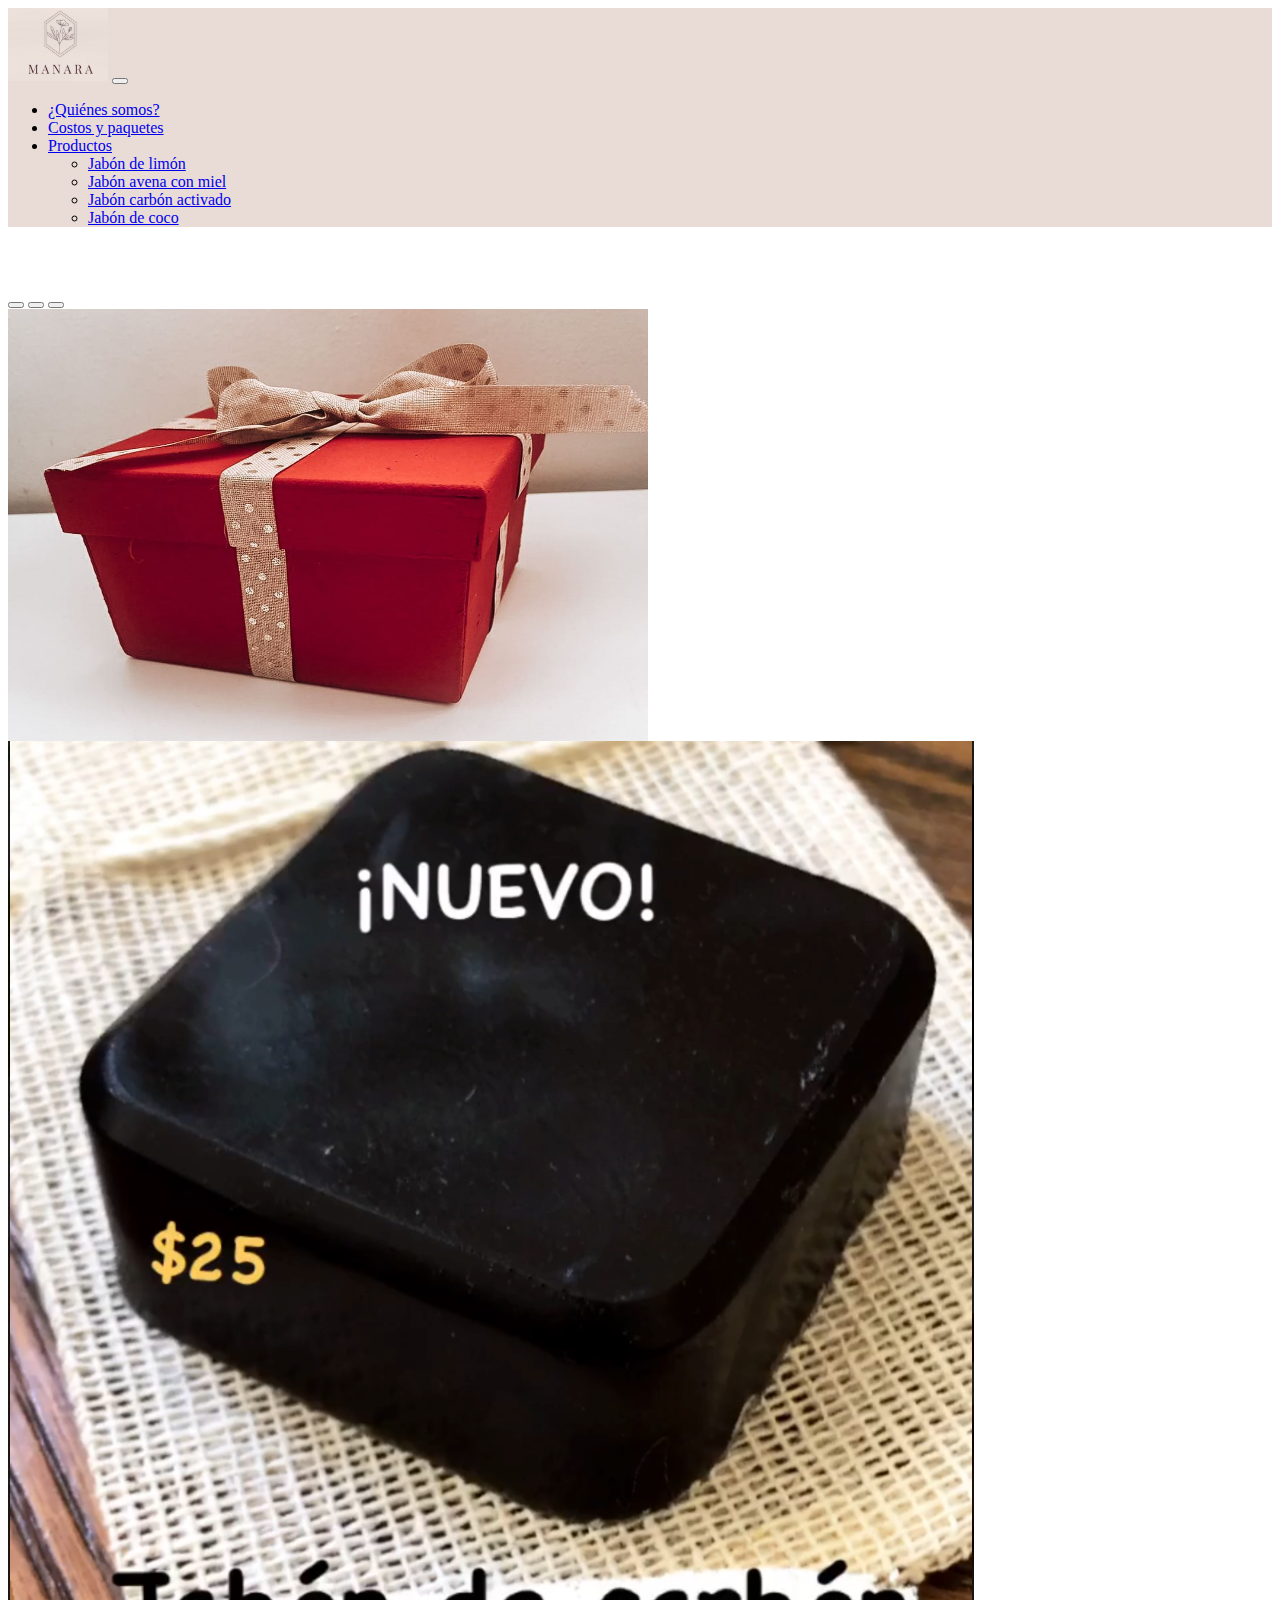
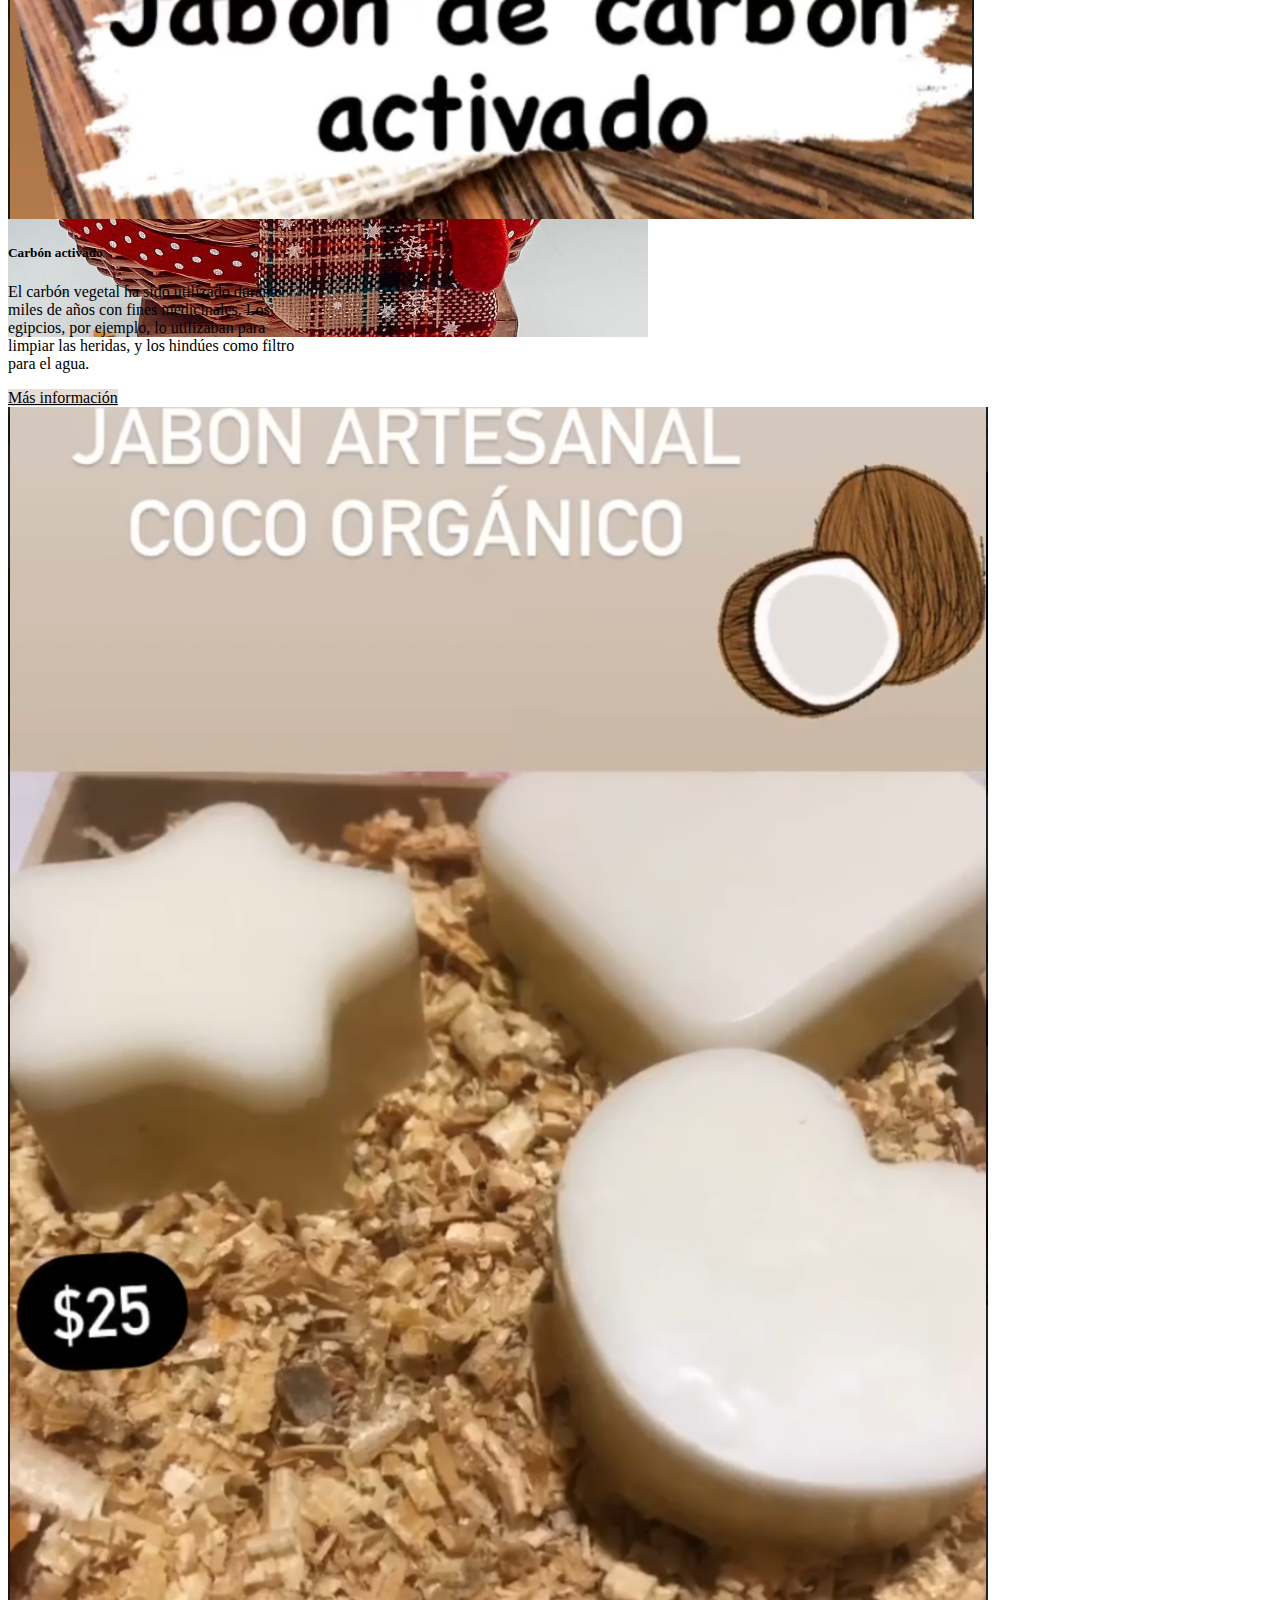
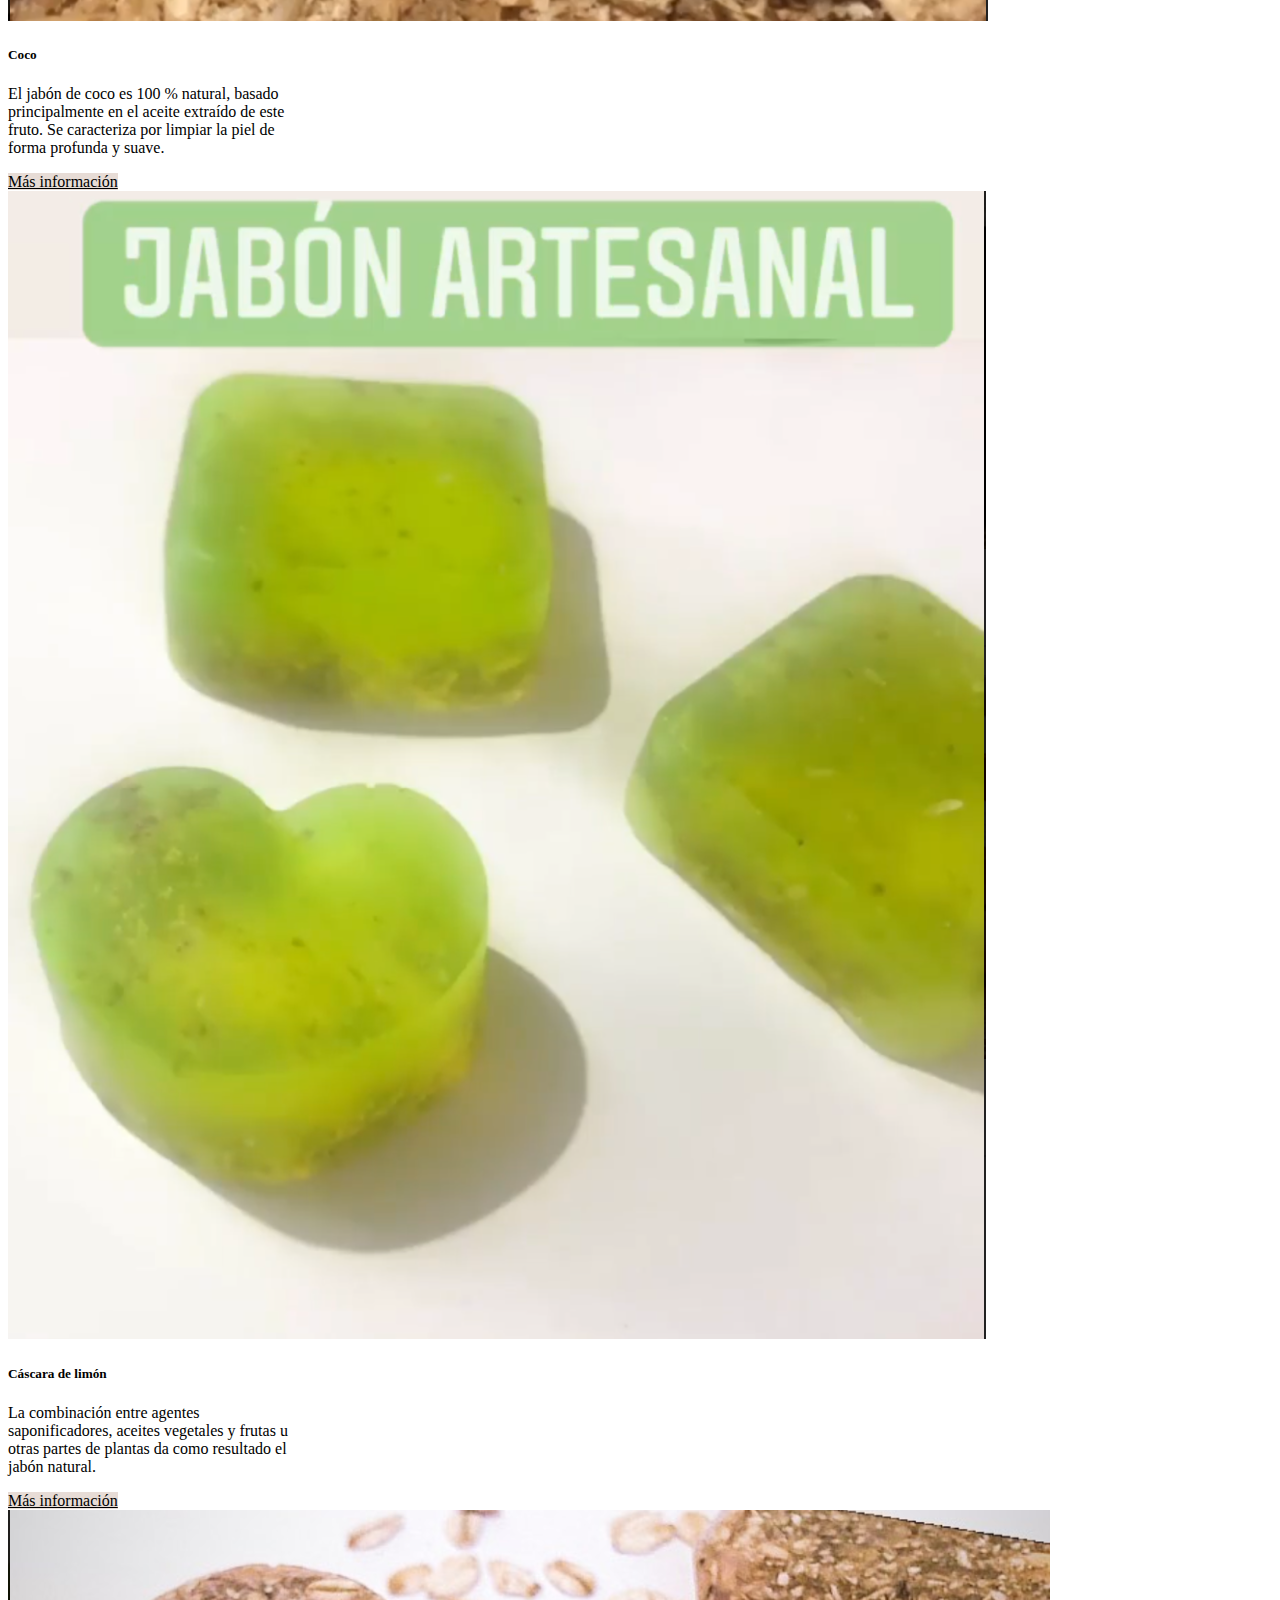
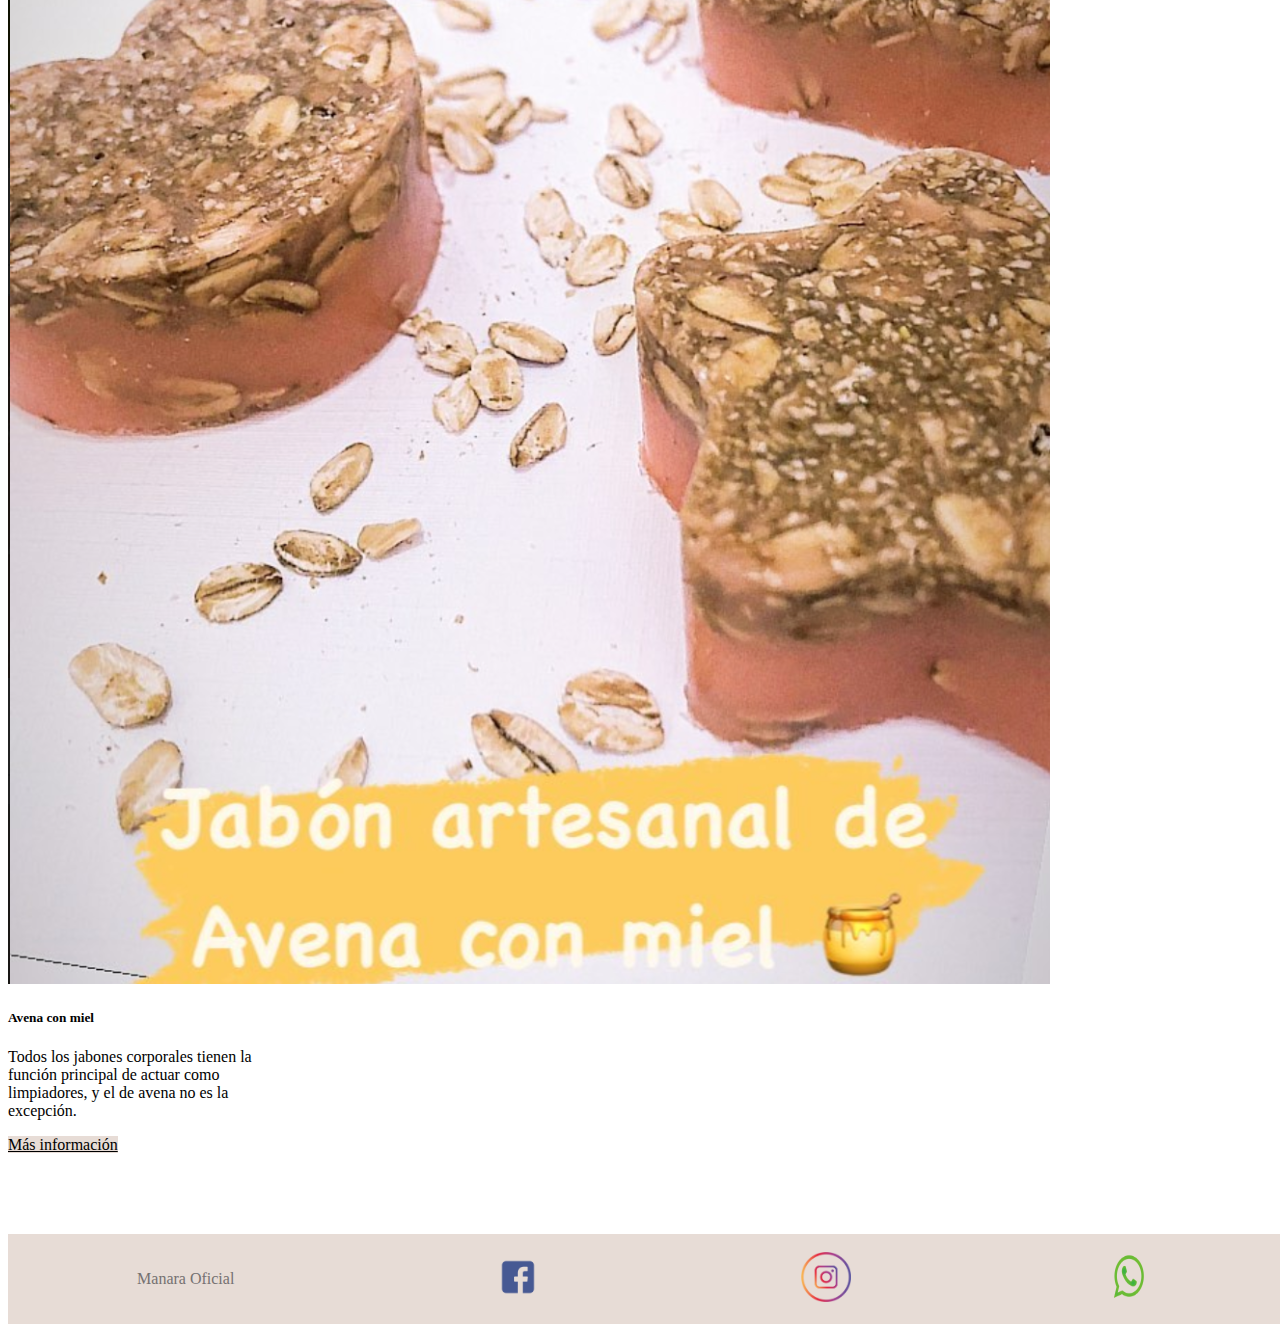
<file: index.html>
<!doctype html>
<html lang="en">
  <head>
    <meta charset="utf-8">
    <meta name="viewport" content="width=device-width, initial-scale=1">
    <meta http-equiv="Content-Type" content="text/html;charset=UTF-8">
    <link href="https://cdn.jsdelivr.net/npm/bootstrap@5.0.1/dist/css/bootstrap.min.css" rel="stylesheet" integrity="sha384-+0n0xVW2eSR5OomGNYDnhzAbDsOXxcvSN1TPprVMTNDbiYZCxYbOOl7+AMvyTG2x" crossorigin="anonymous">
    <link rel="stylesheet" href="./style.css">

    <title>Manara Oficial</title>
  </head>
  <body>
 
    <nav class="navbar navbar-expand-lg navbar-light bg-light my-nav">
        <div class="container-fluid">
          <a class="navbar-brand" href="./index.html"><img class="logo" src="./img/logo.png" alt=""></a>
          <button class="navbar-toggler" type="button" data-bs-toggle="collapse" data-bs-target="#navbarNavDropdown" aria-controls="navbarNavDropdown" aria-expanded="false" aria-label="Toggle navigation">
            <span class="navbar-toggler-icon"></span>
          </button>
          <div class="collapse navbar-collapse" id="navbarNavDropdown">
            <ul class="navbar-nav">
              <li class="nav-item">
                <a class="nav-link active" aria-current="page" href="./page/somos.html">¿Quiénes somos?</a>
              </li>
              <li class="nav-item">
                <a class="nav-link" href="./page/precios.html">Costos y paquetes</a>
              </li>
              <li class="nav-item dropdown">
                <a class="nav-link dropdown-toggle" href="#" id="navbarDropdownMenuLink" role="button" data-bs-toggle="dropdown" aria-expanded="false">
                  Productos
                </a>
                <ul class="dropdown-menu" aria-labelledby="navbarDropdownMenuLink">
                  <li><a class="dropdown-item" href="#limon">Jabón de limón</a></li>
                  <li><a class="dropdown-item" href="#miel">Jabón avena con miel</a></li>
                  <li><a class="dropdown-item" href="#carbon">Jabón carbón activado</a></li>
                  <li><a class="dropdown-item" href="#coco">Jabón de coco</a></li>
                </ul>
              </li>
            </ul>
          </div>
        </div>
      </nav>


      <main>
         
          <div class="container cards-jabones">
            <div class="row d-none d-lg-flex justify-content-center">
                <div id="carouselExampleCaptions" class="carousel slide my-carrusel-main" data-bs-ride="carousel">
                    <div class="carousel-indicators">
                      <button type="button" data-bs-target="#carouselExampleCaptions" data-bs-slide-to="0" class="active" aria-current="true" aria-label="Slide 1"></button>
                      <button type="button" data-bs-target="#carouselExampleCaptions" data-bs-slide-to="1" aria-label="Slide 2"></button>
                      <button type="button" data-bs-target="#carouselExampleCaptions" data-bs-slide-to="2" aria-label="Slide 3"></button>
                    </div>
                    <div class="carousel-inner">
                      <div class="carousel-item active">
                        <img src="./img/11.png" class="d-block w-100 img-fluid" alt="...">
                      </div>
                      <div class="carousel-item">
                        <img src="./img/12.png" class="d-block w-100" alt="...">
                      </div>
                      <div class="carousel-item">
                        <img src="./img/13.png" class="d-block w-100" alt="...">
                      </div>
                    </div>
                    <button class="carousel-control-prev" type="button" data-bs-target="#carouselExampleCaptions" data-bs-slide="prev">
                      <span class="carousel-control-prev-icon" aria-hidden="true"></span>
                      <span class="visually-hidden">Previous</span>
                    </button>
                    <button class="carousel-control-next" type="button" data-bs-target="#carouselExampleCaptions" data-bs-slide="next">
                      <span class="carousel-control-next-icon" aria-hidden="true"></span>
                      <span class="visually-hidden">Next</span>
                    </button>
                  </div>
            </div>
            <div id="carbon" class="row d-flex align-items-center justify-content-around mt-4">
              <div class="card col-lg-3 col-md-4 col-12" style="width: 18rem;">
                <img src="./img/carbon.png" class="card-img-top" alt="...">
                <div class="card-body">
                  <h5 class="card-title">Carbón activado</h5>
                  <p class="card-text">El carbón vegetal ha sido utilizado durante miles de años con fines medicinales. Los egipcios, por ejemplo, lo utilizaban para limpiar las heridas, y los hindúes como filtro para el agua.</p>
                  <a href="./page/carbon.html" class="btn my-btn btn-dark">Más información</a>
                </div>
              </div>
              <div id="coco" class="card col-12 col-lg-3 col-md-4" style="width: 18rem;">
                <img src="./img/coco.png" class="card-img-top" alt="...">
                <div class="card-body">
                  <h5 class="card-title">Coco</h5>
                  <p class="card-text">El jabón de coco es 100 % natural, basado principalmente en el aceite extraído de este fruto. Se caracteriza por limpiar la piel de forma profunda y suave.</p>
                  <a href="./page/coco.html" class="btn my-btn btn-dark">Más información</a>
                </div>
              </div>
              <div id="limon" class="card col-12 col-lg-3 col-md-4" style="width: 18rem;">
                <img src="./img/limon.png" class="card-img-top" alt="...">
                <div class="card-body">
                  <h5 class="card-title">Cáscara de limón</h5>
                  <p class="card-text">La combinación entre agentes saponificadores, aceites vegetales y frutas u otras partes de plantas da como resultado el jabón natural.</p>
                  <a href="./page/limon.html" class="btn my-btn btn-dark">Más información</a>
                </div>
              </div>
              <div id="miel" class="card col-12 col-lg-3 col-md-4 mb-4" style="width: 18rem;">
                <img src="./img/miel.png" class="card-img-top" alt="...">
                <div class="card-body">
                  <h5 class="card-title">Avena con miel</h5>
                  <p class="card-text">Todos los jabones corporales tienen la función principal de actuar como limpiadores, y el de avena no es la excepción.</p>
                  <a href="./page/miel.html" class="btn my-btn btn-dark">Más información</a>
                </div>
              </div>
            </div>
          </div>
      </main>


      <footer>
        <p>Manara Oficial</p> 
        <a href="https://www.facebook.com/Manara_Oficial-105259331778178/"><img src="./img/fb.png" alt=""></a>
        <a href="https://www.instagram.com/invites/contact/?i=mvskejoypxhf&utm_content=kiysebr"><img src="./img/ig.png" alt=""></a>
        <img src="./img/whatsapp.png" alt="">
    </footer>



    <script src="https://cdn.jsdelivr.net/npm/bootstrap@5.0.1/dist/js/bootstrap.bundle.min.js" integrity="sha384-gtEjrD/SeCtmISkJkNUaaKMoLD0//ElJ19smozuHV6z3Iehds+3Ulb9Bn9Plx0x4" crossorigin="anonymous"></script>
  </body>
</html>
</file>
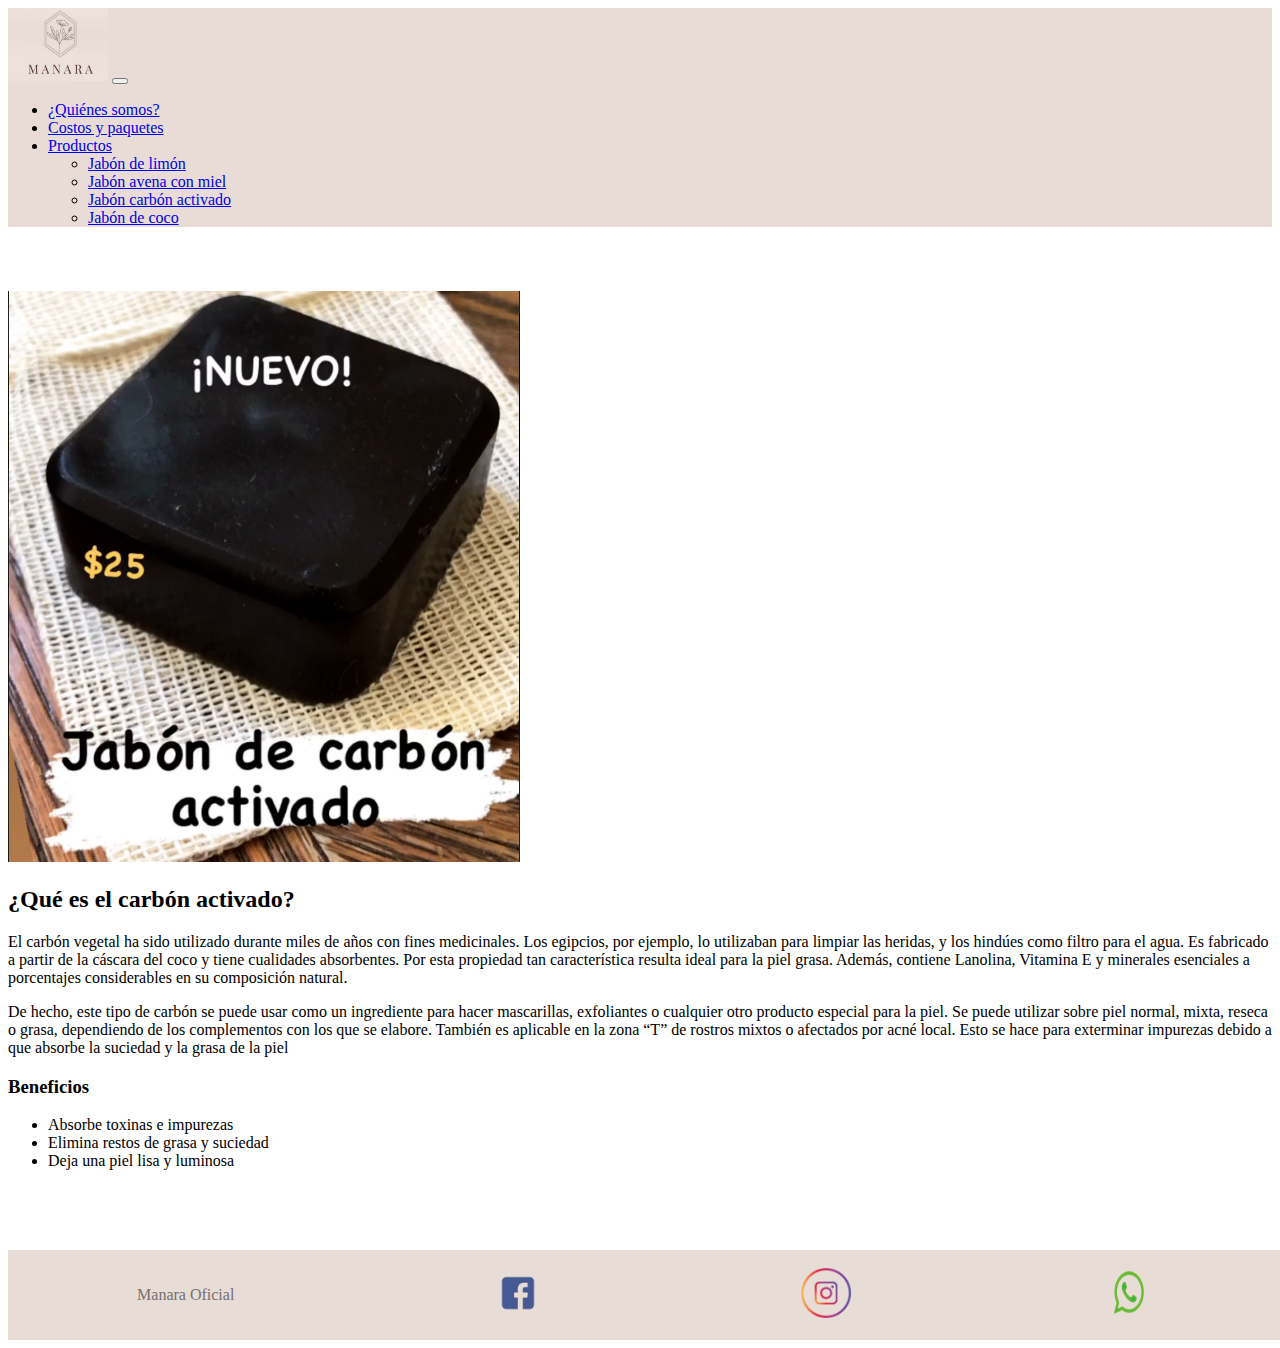
<file: page/carbon.html>
<!doctype html>
<html lang="en">
  <head>
    <meta charset="utf-8">
    <meta name="viewport" content="width=device-width, initial-scale=1">
    <meta http-equiv="Content-Type" content="text/html;charset=UTF-8">
    <link href="https://cdn.jsdelivr.net/npm/bootstrap@5.0.1/dist/css/bootstrap.min.css" rel="stylesheet" integrity="sha384-+0n0xVW2eSR5OomGNYDnhzAbDsOXxcvSN1TPprVMTNDbiYZCxYbOOl7+AMvyTG2x" crossorigin="anonymous">
    <link rel="stylesheet" href="../style.css">

    <title>Madara Oficial</title>
  </head>
  <body>
 
    <nav class="navbar navbar-expand-lg navbar-light bg-light my-nav">
        <div class="container-fluid">
          <a class="navbar-brand" href="../index.html"><img class="logo" src="../img/logo.png" alt=""></a>
          <button class="navbar-toggler" type="button" data-bs-toggle="collapse" data-bs-target="#navbarNavDropdown" aria-controls="navbarNavDropdown" aria-expanded="false" aria-label="Toggle navigation">
            <span class="navbar-toggler-icon"></span>
          </button>
          <div class="collapse navbar-collapse" id="navbarNavDropdown">
            <ul class="navbar-nav">
              <li class="nav-item">
                <a class="nav-link active" aria-current="page" href="./somos.html">¿Quiénes somos?</a>
              </li>
              <li class="nav-item">
                <a class="nav-link" href="./precios.html">Costos y paquetes</a>
              </li>
              <li class="nav-item dropdown">
                <a class="nav-link dropdown-toggle" href="#" id="navbarDropdownMenuLink" role="button" data-bs-toggle="dropdown" aria-expanded="false">
                  Productos
                </a>
                <ul class="dropdown-menu" aria-labelledby="navbarDropdownMenuLink">
                  <li><a class="dropdown-item" href="../index.html#limon">Jabón de limón</a></li>
                  <li><a class="dropdown-item" href="../index.html#miel">Jabón avena con miel</a></li>
                  <li><a class="dropdown-item" href="../index.html#carbon">Jabón carbón activado</a></li>
                  <li><a class="dropdown-item" href="../index.html#coco">Jabón de coco</a></li>
                </ul>
              </li>
            </ul>
          </div>
        </div>
      </nav>


      <main>
          <div class="container cards-jabones">
            <div class="row d-flex justify-content-center jabones">
              <div class="col-12 col-m-6 col-lg-6">
                  <img src="../img/carbon.png" alt="" class="product">
              </div>
            <div class="data col-12 col-m-6 col-lg-6">
              <h2>¿Qué es el carbón activado?</h2>
              <p>El carbón vegetal ha sido utilizado durante miles de años con fines medicinales. Los egipcios, por ejemplo, lo utilizaban para limpiar las heridas, y los hindúes como filtro para el agua. Es fabricado a partir de la cáscara del coco y tiene cualidades absorbentes. Por esta propiedad tan característica resulta ideal para la piel grasa. Además, contiene Lanolina, Vitamina E y minerales esenciales a porcentajes considerables en su composición natural.</p>
              <p>De hecho, este tipo de carbón se puede usar como un ingrediente para hacer mascarillas, exfoliantes o cualquier otro producto especial para la piel. Se puede utilizar sobre piel normal, mixta, reseca o grasa, dependiendo de los complementos con los que se elabore. También es aplicable en la zona “T” de rostros mixtos o afectados por acné local. Esto se hace para exterminar impurezas debido a que absorbe la suciedad y la grasa de la piel
              </p>
              <h3>Beneficios</h3>
              <ul>
                <li>Absorbe toxinas e impurezas</li>
                <li>Elimina restos de grasa y suciedad</li>
                <li>Deja una piel lisa y luminosa</li>
              </ul>
            </div>
            </div>
          </div>
      </main>


     

      <footer>
        <p>Manara Oficial</p> 
        <a href="https://www.facebook.com/Manara_Oficial-105259331778178/"><img src="../img/fb.png" alt=""></a>
        <a href="https://www.instagram.com/invites/contact/?i=mvskejoypxhf&utm_content=kiysebr"><img src="../img/ig.png" alt=""></a>
        <img src="../img/whatsapp.png" alt="">
    </footer>




    <script src="https://cdn.jsdelivr.net/npm/bootstrap@5.0.1/dist/js/bootstrap.bundle.min.js" integrity="sha384-gtEjrD/SeCtmISkJkNUaaKMoLD0//ElJ19smozuHV6z3Iehds+3Ulb9Bn9Plx0x4" crossorigin="anonymous"></script>
  </body>
</html>
</file>
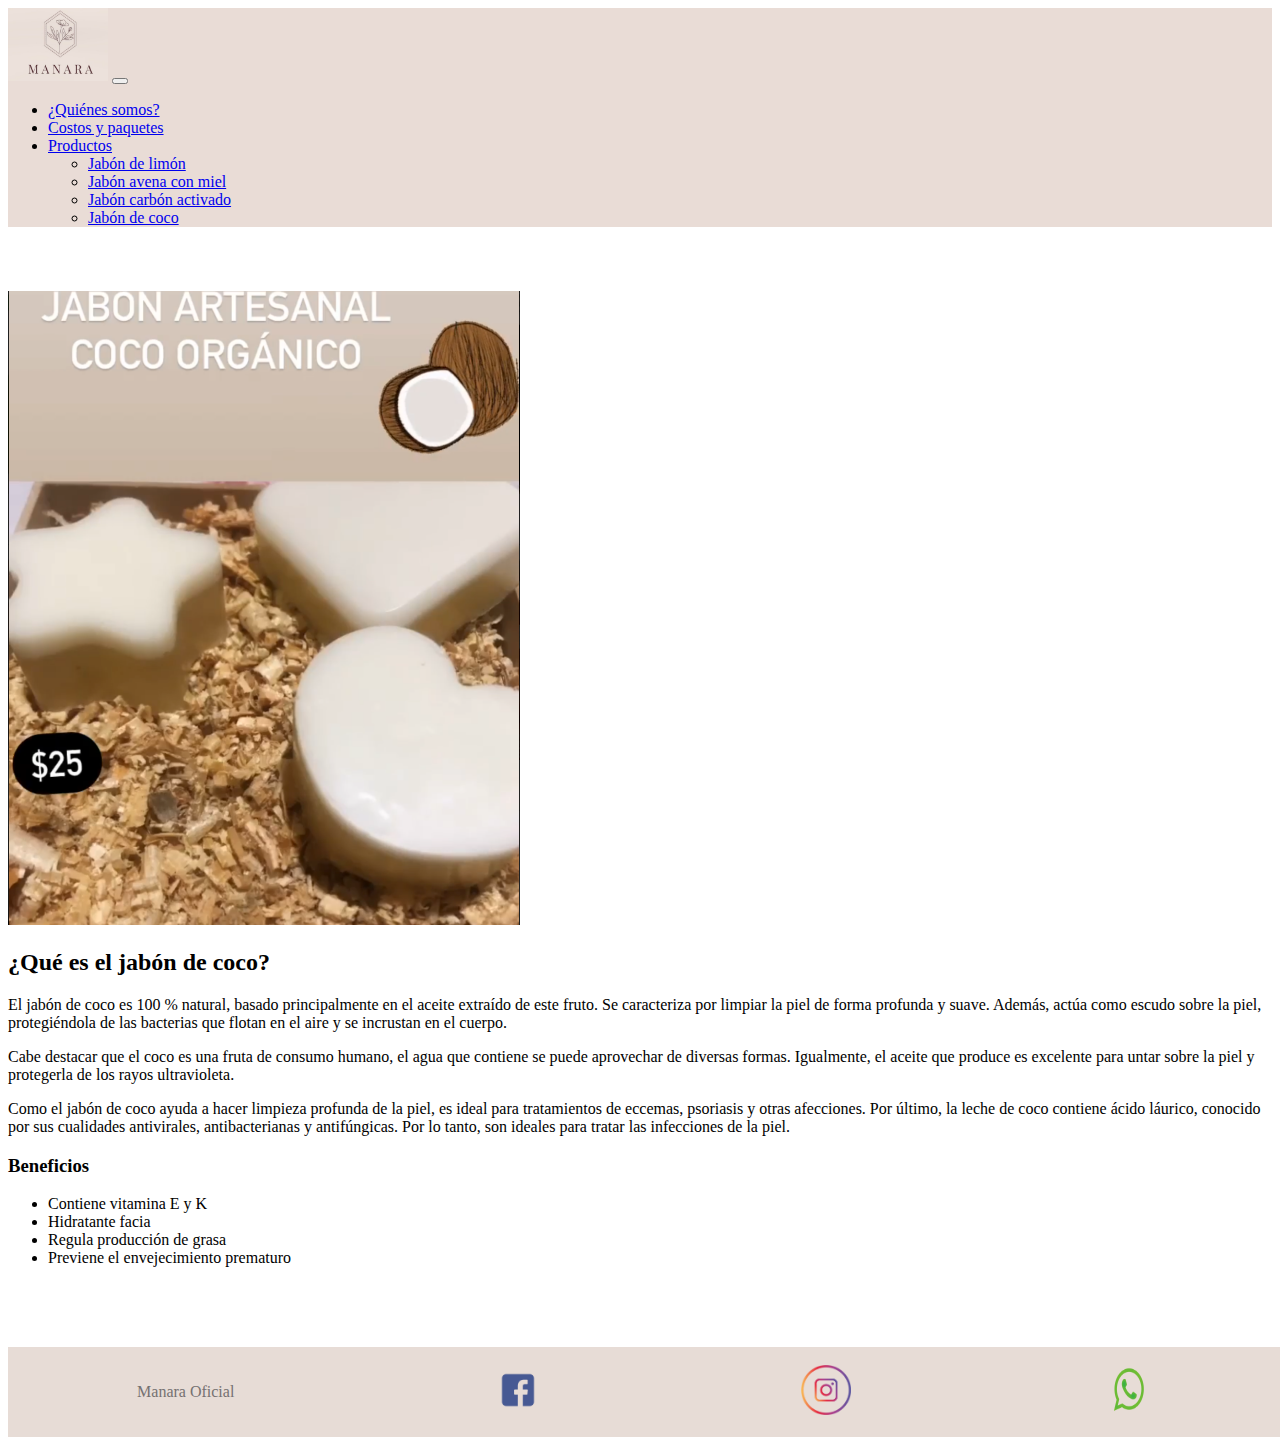
<file: page/coco.html>
<!doctype html>
<html lang="en">
  <head>
    <meta charset="utf-8">
    <meta name="viewport" content="width=device-width, initial-scale=1">
    <meta http-equiv="Content-Type" content="text/html;charset=UTF-8">
    <link href="https://cdn.jsdelivr.net/npm/bootstrap@5.0.1/dist/css/bootstrap.min.css" rel="stylesheet" integrity="sha384-+0n0xVW2eSR5OomGNYDnhzAbDsOXxcvSN1TPprVMTNDbiYZCxYbOOl7+AMvyTG2x" crossorigin="anonymous">
    <link rel="stylesheet" href="../style.css">

    <title>Madara Oficial</title>
  </head>
  <body>
 
    <nav class="navbar navbar-expand-lg navbar-light bg-light my-nav">
        <div class="container-fluid">
          <a class="navbar-brand" href="../index.html"><img class="logo" src="../img/logo.png" alt=""></a>
          <button class="navbar-toggler" type="button" data-bs-toggle="collapse" data-bs-target="#navbarNavDropdown" aria-controls="navbarNavDropdown" aria-expanded="false" aria-label="Toggle navigation">
            <span class="navbar-toggler-icon"></span>
          </button>
          <div class="collapse navbar-collapse" id="navbarNavDropdown">
            <ul class="navbar-nav">
              <li class="nav-item">
                <a class="nav-link active" aria-current="page" href="./somos.html">¿Quiénes somos?</a>
              </li>
              <li class="nav-item">
                <a class="nav-link" href="./precios.html">Costos y paquetes</a>
              </li>
              <li class="nav-item dropdown">
                <a class="nav-link dropdown-toggle" href="#" id="navbarDropdownMenuLink" role="button" data-bs-toggle="dropdown" aria-expanded="false">
                  Productos
                </a>
                <ul class="dropdown-menu" aria-labelledby="navbarDropdownMenuLink">
                  <li><a class="dropdown-item" href="../index.html#limon">Jabón de limón</a></li>
                  <li><a class="dropdown-item" href="../index.html#miel">Jabón avena con miel</a></li>
                  <li><a class="dropdown-item" href="../index.html#carbon">Jabón carbón activado</a></li>
                  <li><a class="dropdown-item" href="../index.html#coco">Jabón de coco</a></li>
                </ul>
              </li>
            </ul>
          </div>
        </div>
      </nav>


      <main>
          <div class="container cards-jabones">
            <div class="row d-flex justify-content-center jabones">
              <div class="col-12 col-m-6 col-lg-6">
                  <img src="../img/coco.png" alt="" class="product">
              </div>
            <div class="data col-12 col-m-6 col-lg-6">
              <h2>¿Qué es el jabón de coco?</h2>
              <p>El jabón de coco es 100 % natural, basado principalmente en el aceite extraído de este fruto. Se caracteriza por limpiar la piel de forma profunda y suave. Además, actúa como escudo sobre la piel, protegiéndola de las bacterias que flotan en el aire y se incrustan en el cuerpo.</p>
              <p>Cabe destacar que el coco es una fruta de consumo humano, el agua que contiene se puede aprovechar de diversas formas. Igualmente, el aceite que produce es excelente para untar sobre la piel y protegerla de los rayos ultravioleta.</p>
              <p>Como el jabón de coco ayuda a hacer limpieza profunda de la piel, es ideal para tratamientos de eccemas, psoriasis y otras afecciones. Por último, la leche de coco contiene ácido láurico, conocido por sus cualidades antivirales, antibacterianas y antifúngicas. Por lo tanto, son ideales para tratar las infecciones de la piel.</p>
              <h3>Beneficios</h3>
              <ul>
                <li>Contiene vitamina E y K</li>
                <li>Hidratante facia</li>
                <li>Regula producción de grasa</li>
                <li>Previene el envejecimiento prematuro</li>
              </ul>
            </div>
            </div>
          </div>
      </main>


     

      <footer>
        <p>Manara Oficial</p> 
        <a href="https://www.facebook.com/Manara_Oficial-105259331778178/"><img src="../img/fb.png" alt=""></a>
        <a href="https://www.instagram.com/invites/contact/?i=mvskejoypxhf&utm_content=kiysebr"><img src="../img/ig.png" alt=""></a>
        <img src="../img/whatsapp.png" alt="">
    </footer>




    <script src="https://cdn.jsdelivr.net/npm/bootstrap@5.0.1/dist/js/bootstrap.bundle.min.js" integrity="sha384-gtEjrD/SeCtmISkJkNUaaKMoLD0//ElJ19smozuHV6z3Iehds+3Ulb9Bn9Plx0x4" crossorigin="anonymous"></script>
  </body>
</html>
</file>
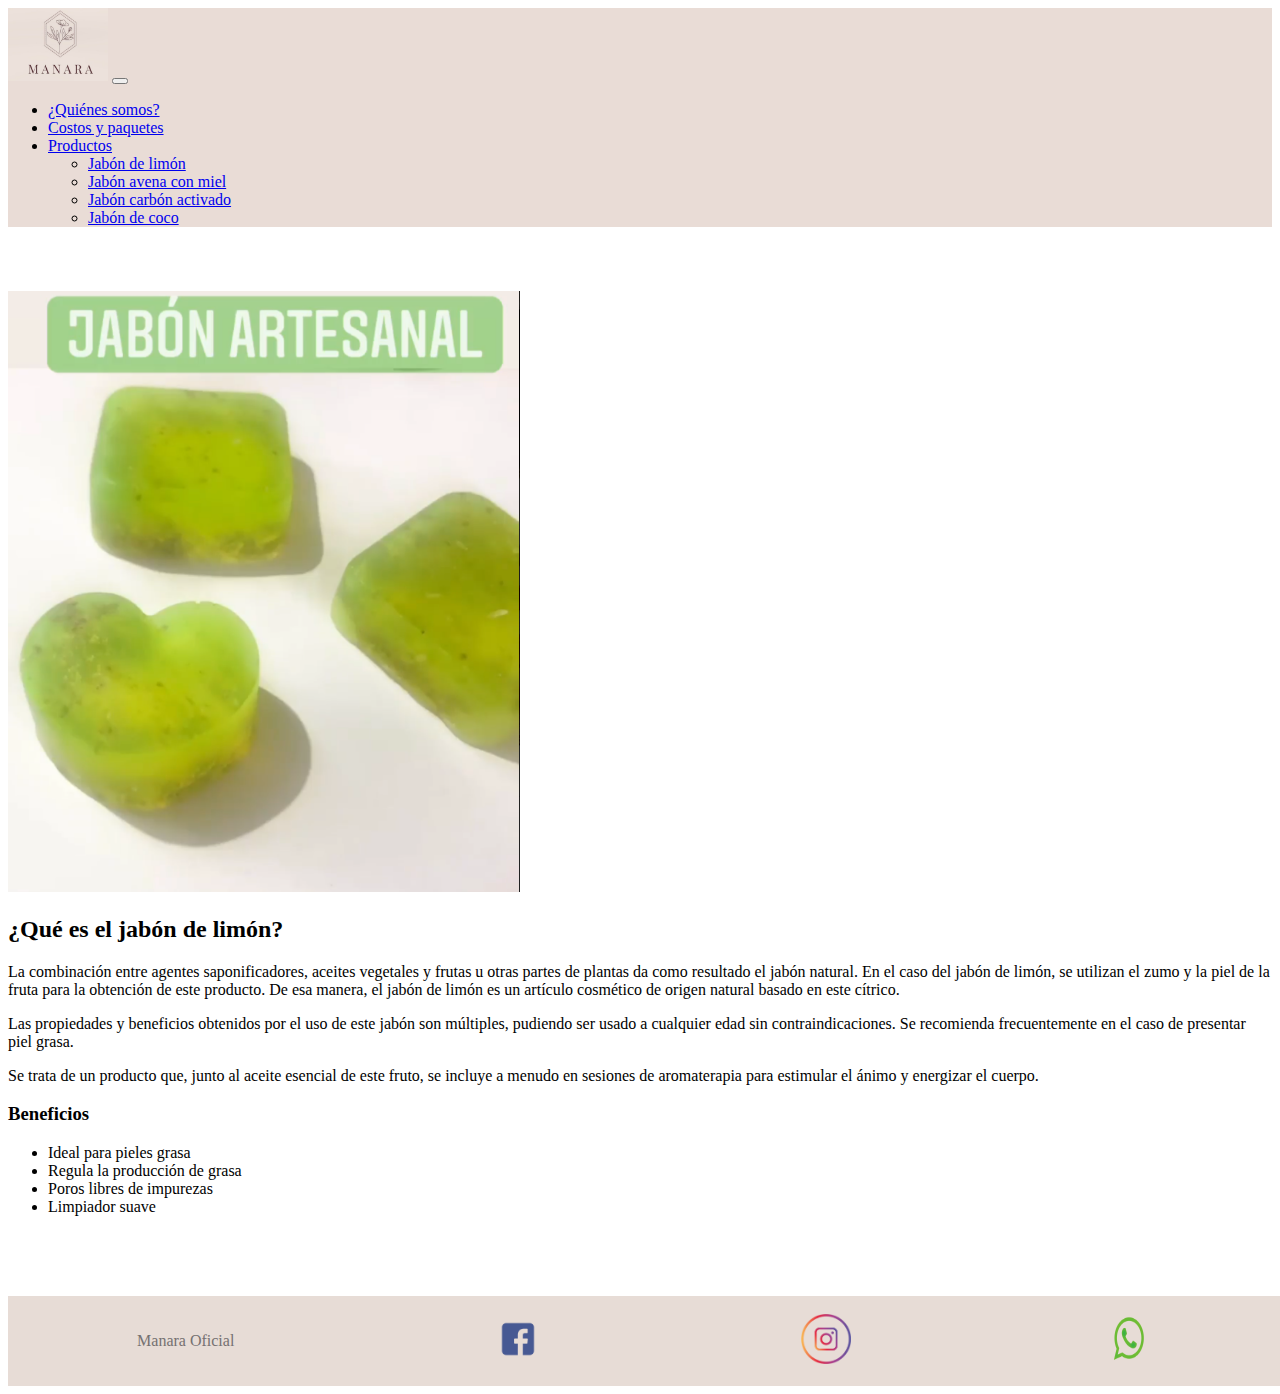
<file: page/limon.html>
<!doctype html>
<html lang="en">
  <head>
    <meta charset="utf-8">
    <meta name="viewport" content="width=device-width, initial-scale=1">
    <meta http-equiv="Content-Type" content="text/html;charset=UTF-8">
    <link href="https://cdn.jsdelivr.net/npm/bootstrap@5.0.1/dist/css/bootstrap.min.css" rel="stylesheet" integrity="sha384-+0n0xVW2eSR5OomGNYDnhzAbDsOXxcvSN1TPprVMTNDbiYZCxYbOOl7+AMvyTG2x" crossorigin="anonymous">
    <link rel="stylesheet" href="../style.css">

    <title>Madara Oficial</title>
  </head>
  <body>
 
    <nav class="navbar navbar-expand-lg navbar-light bg-light my-nav">
        <div class="container-fluid">
          <a class="navbar-brand" href="../index.html"><img class="logo" src="../img/logo.png" alt=""></a>
          <button class="navbar-toggler" type="button" data-bs-toggle="collapse" data-bs-target="#navbarNavDropdown" aria-controls="navbarNavDropdown" aria-expanded="false" aria-label="Toggle navigation">
            <span class="navbar-toggler-icon"></span>
          </button>
          <div class="collapse navbar-collapse" id="navbarNavDropdown">
            <ul class="navbar-nav">
              <li class="nav-item">
                <a class="nav-link active" aria-current="page" href="./somos.html">¿Quiénes somos?</a>
              </li>
              <li class="nav-item">
                <a class="nav-link" href="./precios.html">Costos y paquetes</a>
              </li>
              <li class="nav-item dropdown">
                <a class="nav-link dropdown-toggle" href="#" id="navbarDropdownMenuLink" role="button" data-bs-toggle="dropdown" aria-expanded="false">
                  Productos
                </a>
                <ul class="dropdown-menu" aria-labelledby="navbarDropdownMenuLink">
                  <li><a class="dropdown-item" href="../index.html#limon">Jabón de limón</a></li>
                  <li><a class="dropdown-item" href="../index.html#miel">Jabón avena con miel</a></li>
                  <li><a class="dropdown-item" href="../index.html#carbon">Jabón carbón activado</a></li>
                  <li><a class="dropdown-item" href="../index.html#coco">Jabón de coco</a></li>
                </ul>
              </li>
            </ul>
          </div>
        </div>
      </nav>


      <main>
          <div class="container cards-jabones">
            <div class="row d-flex justify-content-center jabones">
              <div class="col-12 col-m-6 col-lg-6">
                  <img src="../img/limon.png" alt="" class="product">
              </div>
            <div class="data col-12 col-m-6 col-lg-6">
              <h2>¿Qué es el jabón de limón?</h2>
              <p>La combinación entre agentes saponificadores, aceites vegetales y frutas u otras partes de plantas da como resultado el jabón natural. En el caso del jabón de limón, se utilizan el zumo y la piel de la fruta para la obtención de este producto. De esa manera, el jabón de limón es un artículo cosmético de origen natural basado en este cítrico.</p>
              <p>Las propiedades y beneficios obtenidos por el uso de este jabón son múltiples, pudiendo ser usado a cualquier edad sin contraindicaciones. Se recomienda frecuentemente en el caso de presentar piel grasa.</p>
              <p>Se trata de un producto que, junto al aceite esencial de este fruto, se incluye a menudo en sesiones de aromaterapia para estimular el ánimo y energizar el cuerpo.</p>
              <h3>Beneficios</h3>
              <ul>
                <li>Ideal para pieles grasa</li>
                <li>Regula la producción de grasa</li>
                <li>Poros libres de impurezas</li>
                <li>Limpiador suave</li>
              </ul>
            </div>
            </div>
          </div>
      </main>


     

      <footer>
        <p>Manara Oficial</p> 
        <a href="https://www.facebook.com/Manara_Oficial-105259331778178/"><img src="../img/fb.png" alt=""></a>
        <a href="https://www.instagram.com/invites/contact/?i=mvskejoypxhf&utm_content=kiysebr"><img src="../img/ig.png" alt=""></a>
        <img src="../img/whatsapp.png" alt="">
    </footer>




    <script src="https://cdn.jsdelivr.net/npm/bootstrap@5.0.1/dist/js/bootstrap.bundle.min.js" integrity="sha384-gtEjrD/SeCtmISkJkNUaaKMoLD0//ElJ19smozuHV6z3Iehds+3Ulb9Bn9Plx0x4" crossorigin="anonymous"></script>
  </body>
</html>
</file>
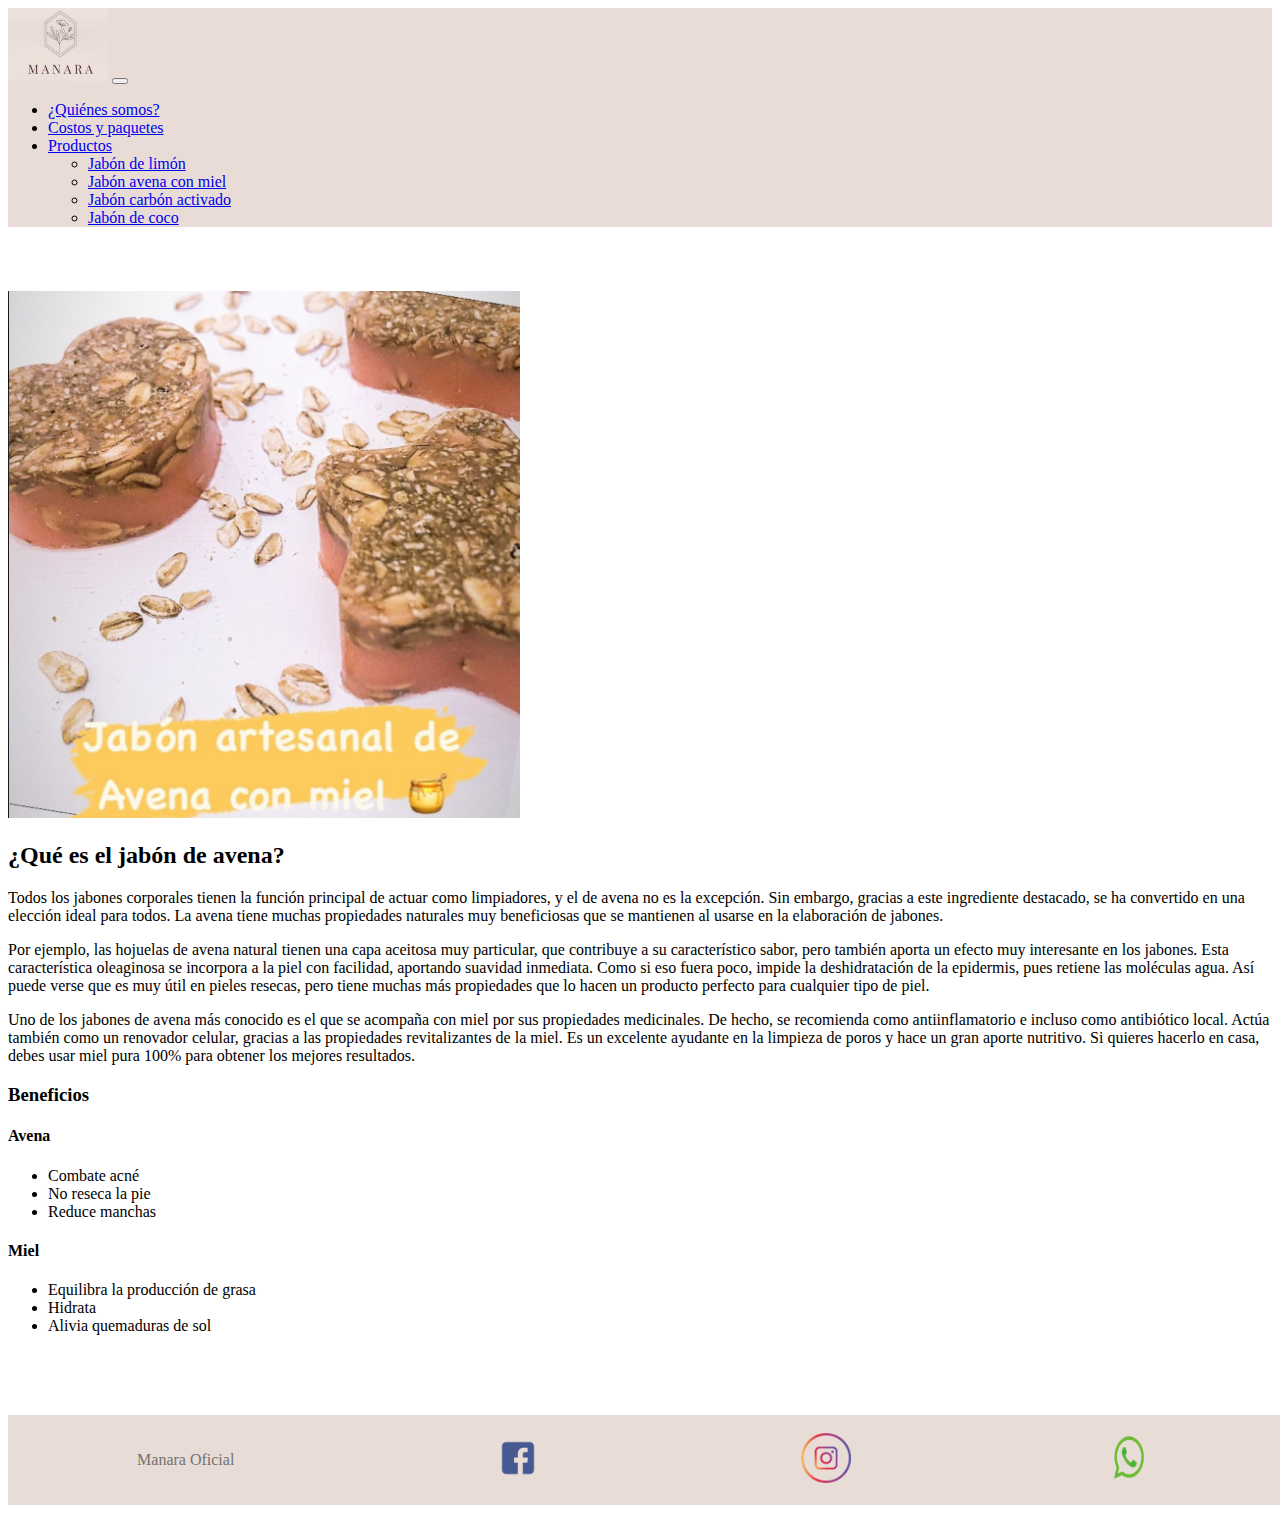
<file: page/miel.html>
<!doctype html>
<html lang="en">
  <head>
    <meta charset="utf-8">
    <meta name="viewport" content="width=device-width, initial-scale=1">
    <meta http-equiv="Content-Type" content="text/html;charset=UTF-8">
    <link href="https://cdn.jsdelivr.net/npm/bootstrap@5.0.1/dist/css/bootstrap.min.css" rel="stylesheet" integrity="sha384-+0n0xVW2eSR5OomGNYDnhzAbDsOXxcvSN1TPprVMTNDbiYZCxYbOOl7+AMvyTG2x" crossorigin="anonymous">
    <link rel="stylesheet" href="../style.css">

    <title>Madara Oficial</title>
  </head>
  <body>
 
    <nav class="navbar navbar-expand-lg navbar-light bg-light my-nav">
        <div class="container-fluid">
          <a class="navbar-brand" href="../index.html"><img class="logo" src="../img/logo.png" alt=""></a>
          <button class="navbar-toggler" type="button" data-bs-toggle="collapse" data-bs-target="#navbarNavDropdown" aria-controls="navbarNavDropdown" aria-expanded="false" aria-label="Toggle navigation">
            <span class="navbar-toggler-icon"></span>
          </button>
          <div class="collapse navbar-collapse" id="navbarNavDropdown">
            <ul class="navbar-nav">
              <li class="nav-item">
                <a class="nav-link active" aria-current="page" href="./somos.html">¿Quiénes somos?</a>
              </li>
              <li class="nav-item">
                <a class="nav-link" href="./precios.html">Costos y paquetes</a>
              </li>
              <li class="nav-item dropdown">
                <a class="nav-link dropdown-toggle" href="#" id="navbarDropdownMenuLink" role="button" data-bs-toggle="dropdown" aria-expanded="false">
                  Productos
                </a>
                <ul class="dropdown-menu" aria-labelledby="navbarDropdownMenuLink">
                  <li><a class="dropdown-item" href="../index.html#limon">Jabón de limón</a></li>
                  <li><a class="dropdown-item" href="../index.html#miel">Jabón avena con miel</a></li>
                  <li><a class="dropdown-item" href="../index.html#carbon">Jabón carbón activado</a></li>
                  <li><a class="dropdown-item" href="../index.html#coco">Jabón de coco</a></li>
                </ul>
              </li>
            </ul>
          </div>
        </div>
      </nav>


      <main>
          <div class="container cards-jabones">
            <div class="row d-flex justify-content-center jabones">
              <div class="col-12 col-m-6 col-lg-6">
                  <img src="../img/miel.png" alt="" class="product">
              </div>
            <div class="data col-12 col-m-6 col-lg-6">
              <h2>¿Qué es el jabón de avena?</h2>
              <p>Todos los jabones corporales tienen la función principal de actuar como limpiadores, y el de avena no es la excepción. Sin embargo, gracias a este ingrediente destacado, se ha convertido en una elección ideal para todos. La avena tiene muchas propiedades naturales muy beneficiosas que se mantienen al usarse en la elaboración de jabones.</p>
              <p>Por ejemplo, las hojuelas de avena natural tienen una capa aceitosa muy particular, que contribuye a su característico sabor, pero también aporta un efecto muy interesante en los jabones. Esta característica oleaginosa se incorpora a la piel con facilidad, aportando suavidad inmediata. Como si eso fuera poco, impide la deshidratación de la epidermis, pues retiene las moléculas agua. Así puede verse que es muy útil en pieles resecas, pero tiene muchas más propiedades que lo hacen un producto perfecto para cualquier tipo de piel.</p>
              <p>Uno de los jabones de avena más conocido es el que se acompaña con miel por sus propiedades medicinales. De hecho, se recomienda como antiinflamatorio e incluso como antibiótico local. Actúa también como un renovador celular, gracias a las propiedades revitalizantes de la miel. Es un excelente ayudante en la limpieza de poros y hace un gran aporte nutritivo. Si quieres hacerlo en casa, debes usar miel pura 100% para obtener los mejores resultados.</p>
              <h3>Beneficios</h3>
              <h4>Avena</h4>
              <ul>
                <li>Combate acné</li>
                <li>No reseca la pie</li>
                <li>Reduce manchas</li>
              </ul>
              <h4>Miel</h4>
              <ul>
                <li>Equilibra la producción de grasa</li>
                <li>Hidrata</li>
                <li>Alivia quemaduras de sol</li>
              </ul>
            </div>
            </div>
          </div>
      </main>


     

      <footer>
        <p>Manara Oficial</p> 
        <a href="https://www.facebook.com/Manara_Oficial-105259331778178/"><img src="../img/fb.png" alt=""></a>
        <a href="https://www.instagram.com/invites/contact/?i=mvskejoypxhf&utm_content=kiysebr"><img src="../img/ig.png" alt=""></a>
        <img src="../img/whatsapp.png" alt="">
    </footer>




    <script src="https://cdn.jsdelivr.net/npm/bootstrap@5.0.1/dist/js/bootstrap.bundle.min.js" integrity="sha384-gtEjrD/SeCtmISkJkNUaaKMoLD0//ElJ19smozuHV6z3Iehds+3Ulb9Bn9Plx0x4" crossorigin="anonymous"></script>
  </body>
</html>
</file>
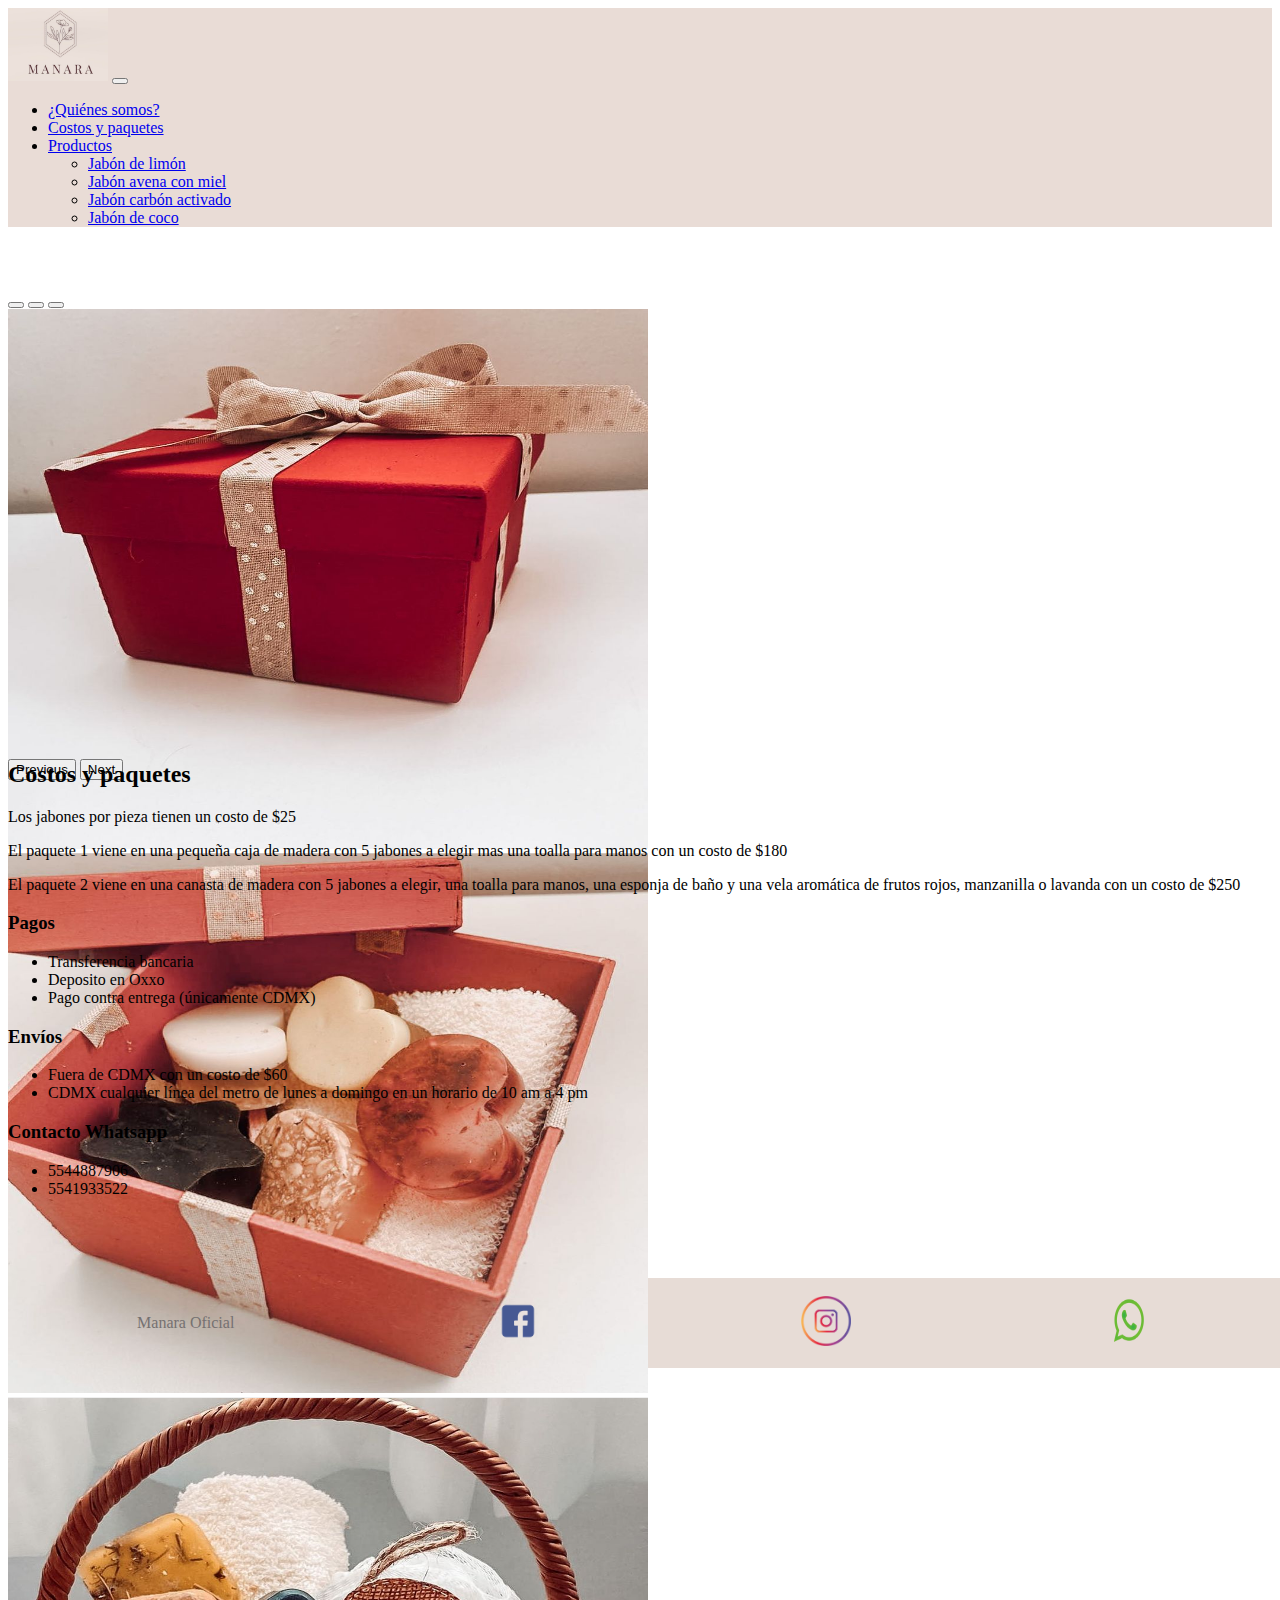
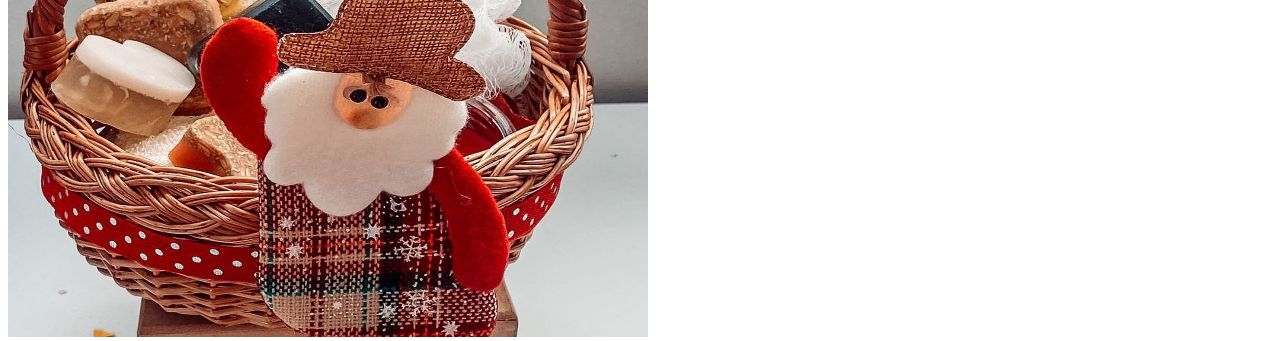
<file: page/precios.html>
<!doctype html>
<html lang="en">
  <head>
    <meta charset="utf-8">
    <meta name="viewport" content="width=device-width, initial-scale=1">
    <meta http-equiv="Content-Type" content="text/html;charset=UTF-8">
    <link href="https://cdn.jsdelivr.net/npm/bootstrap@5.0.1/dist/css/bootstrap.min.css" rel="stylesheet" integrity="sha384-+0n0xVW2eSR5OomGNYDnhzAbDsOXxcvSN1TPprVMTNDbiYZCxYbOOl7+AMvyTG2x" crossorigin="anonymous">
    <link rel="stylesheet" href="../style.css">

    <title>Madara Oficial</title>
  </head>
  <body>
 
    <nav class="navbar navbar-expand-lg navbar-light bg-light my-nav">
        <div class="container-fluid">
          <a class="navbar-brand" href="../index.html"><img class="logo" src="../img/logo.png" alt=""></a>
          <button class="navbar-toggler" type="button" data-bs-toggle="collapse" data-bs-target="#navbarNavDropdown" aria-controls="navbarNavDropdown" aria-expanded="false" aria-label="Toggle navigation">
            <span class="navbar-toggler-icon"></span>
          </button>
          <div class="collapse navbar-collapse" id="navbarNavDropdown">
            <ul class="navbar-nav">
              <li class="nav-item">
                <a class="nav-link active" aria-current="page" href="./somos.html">¿Quiénes somos?</a>
              </li>
              <li class="nav-item">
                <a class="nav-link" href="./precios.html">Costos y paquetes</a>
              </li>
              <li class="nav-item dropdown">
                <a class="nav-link dropdown-toggle" href="#" id="navbarDropdownMenuLink" role="button" data-bs-toggle="dropdown" aria-expanded="false">
                  Productos
                </a>
                <ul class="dropdown-menu" aria-labelledby="navbarDropdownMenuLink">
                  <li><a class="dropdown-item" href="../index.html#limon">Jabón de limón</a></li>
                  <li><a class="dropdown-item" href="../index.html#miel">Jabón avena con miel</a></li>
                  <li><a class="dropdown-item" href="../index.html#carbon">Jabón carbón activado</a></li>
                  <li><a class="dropdown-item" href="../index.html#coco">Jabón de coco</a></li>
                </ul>
              </li>
            </ul>
          </div>
        </div>
      </nav>


      <main>
         
          <div class="container cards-jabones">
            <div class="row d-none d-lg-flex justify-content-center">
                <div id="carouselExampleCaptions" class="carousel slide my-carrusel-main" data-bs-ride="carousel">
                    <div class="carousel-indicators">
                      <button type="button" data-bs-target="#carouselExampleCaptions" data-bs-slide-to="0" class="active" aria-current="true" aria-label="Slide 1"></button>
                      <button type="button" data-bs-target="#carouselExampleCaptions" data-bs-slide-to="1" aria-label="Slide 2"></button>
                      <button type="button" data-bs-target="#carouselExampleCaptions" data-bs-slide-to="2" aria-label="Slide 3"></button>
                    </div>
                    <div class="carousel-inner">
                      <div class="carousel-item active">
                        <img src="../img/11.png" class="d-block w-100 img-fluid" alt="...">
                      </div>
                      <div class="carousel-item">
                        <img src="../img/12.png" class="d-block w-100" alt="...">
                      </div>
                      <div class="carousel-item">
                        <img src="../img/13.png" class="d-block w-100" alt="...">
                      </div>
                    </div>
                    <button class="carousel-control-prev" type="button" data-bs-target="#carouselExampleCaptions" data-bs-slide="prev">
                      <span class="carousel-control-prev-icon" aria-hidden="true"></span>
                      <span class="visually-hidden">Previous</span>
                    </button>
                    <button class="carousel-control-next" type="button" data-bs-target="#carouselExampleCaptions" data-bs-slide="next">
                      <span class="carousel-control-next-icon" aria-hidden="true"></span>
                      <span class="visually-hidden">Next</span>
                    </button>
                  </div>
            </div>
            <div class="somos mt-4">
              <h2>Costos y paquetes</h2>
              <p class="somosP">Los jabones por pieza tienen un costo de $25</p>
              <p class="somosP">El paquete 1 viene en una pequeña caja de madera con 5 jabones a elegir mas una toalla para manos con un costo de $180</p>
              <p class="somosP">El paquete 2 viene en una canasta de madera con 5 jabones a elegir, una toalla para manos, una esponja de baño y una vela aromática de frutos rojos, manzanilla o lavanda con un costo de $250</p>
              <h3 class="somosP">Pagos</h3>
              <ul>
                <li>Transferencia bancaria</li>
                <li>Deposito en Oxxo</li>
                <li>Pago contra entrega (únicamente CDMX)</li>
              </ul>
              <h3 class="somosP">Envíos</h3>
              <ul>
                <li>Fuera de CDMX con un costo de $60</li>
                <li>CDMX cualquier línea del metro de lunes a domingo en un horario de 10 am a 4 pm</li>
              </ul>
                <h3 class="somosP">Contacto Whatsapp</h3>
              <ul>
                <li>5544887906</li>
                <li>5541933522</li>
              </ul>
            </div>
          </div>
      </main>


      <footer>
          <p>Manara Oficial</p> 
          <a href="https://www.facebook.com/Manara_Oficial-105259331778178/"><img src="../img/fb.png" alt=""></a>
          <a href="https://www.instagram.com/invites/contact/?i=mvskejoypxhf&utm_content=kiysebr"><img src="../img/ig.png" alt=""></a>
          <img src="../img/whatsapp.png" alt="">
      </footer>




    <script src="https://cdn.jsdelivr.net/npm/bootstrap@5.0.1/dist/js/bootstrap.bundle.min.js" integrity="sha384-gtEjrD/SeCtmISkJkNUaaKMoLD0//ElJ19smozuHV6z3Iehds+3Ulb9Bn9Plx0x4" crossorigin="anonymous"></script>
  </body>
</html>
</file>
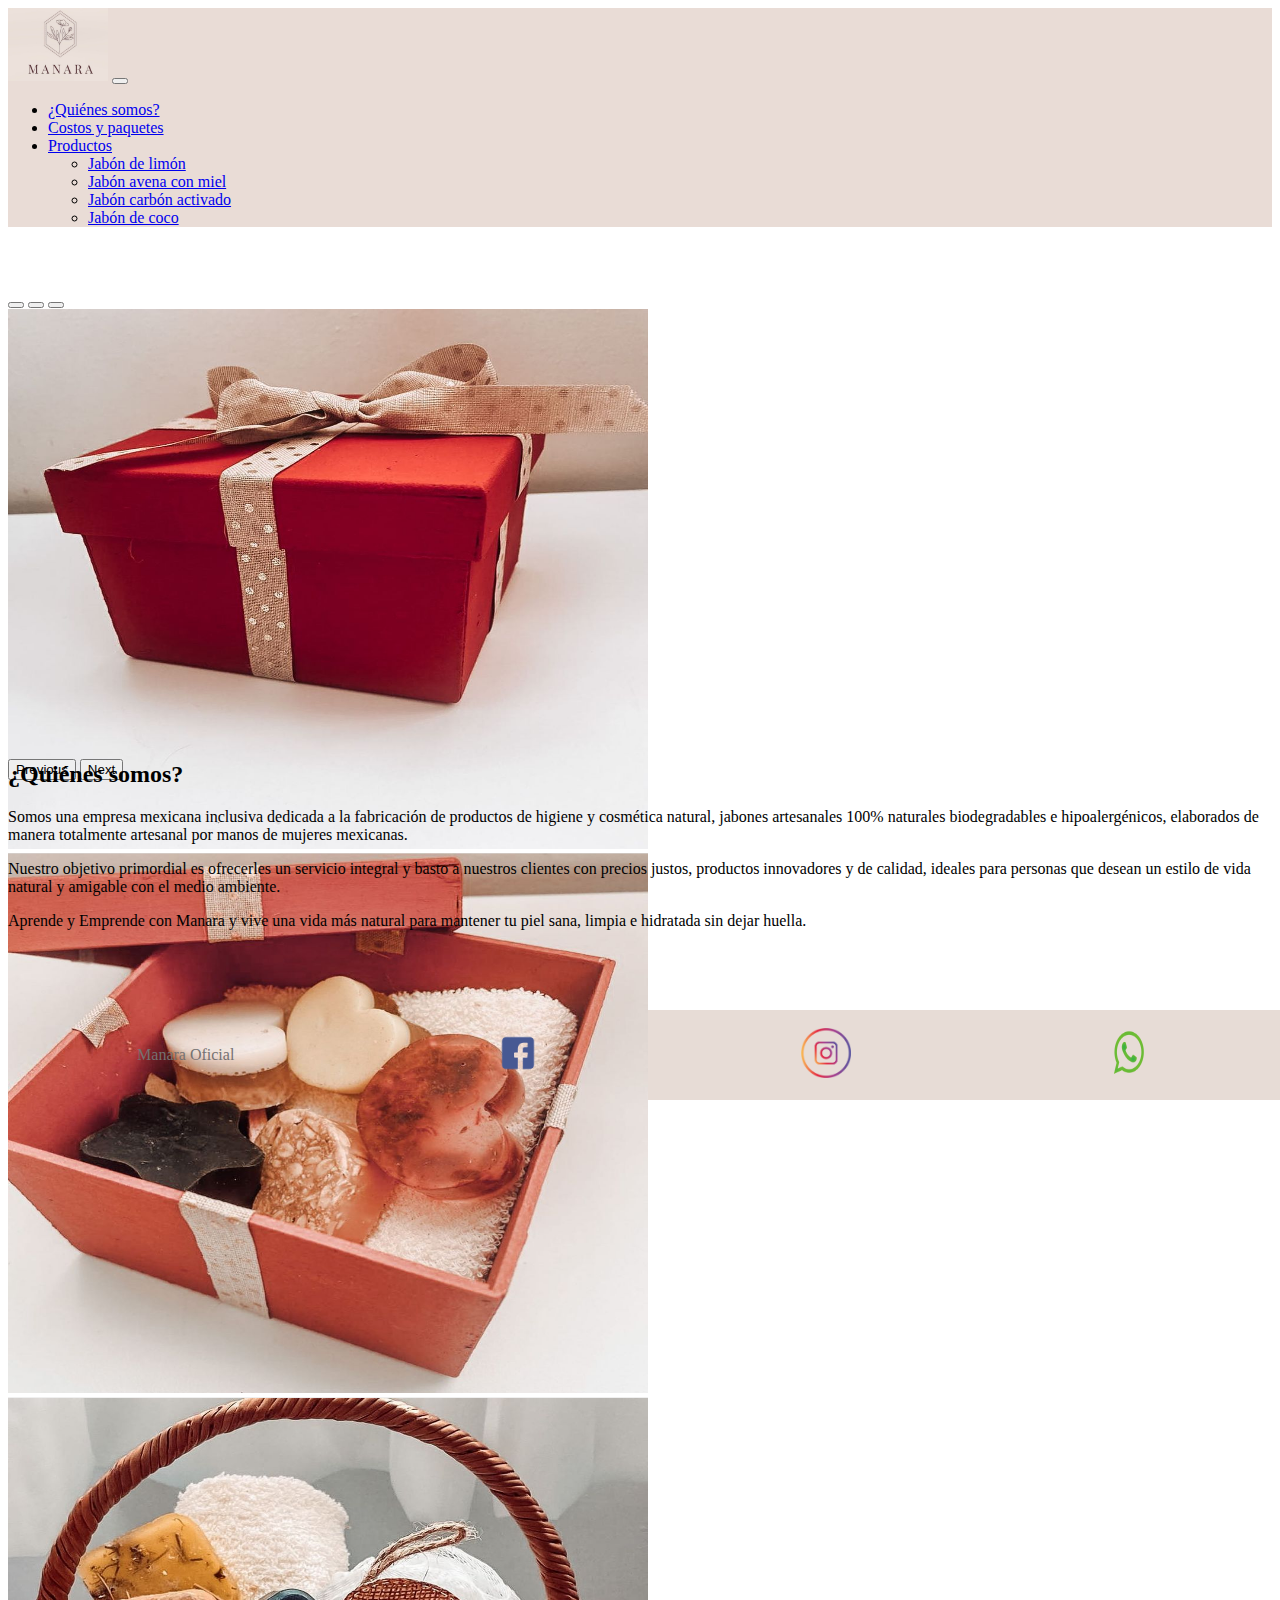
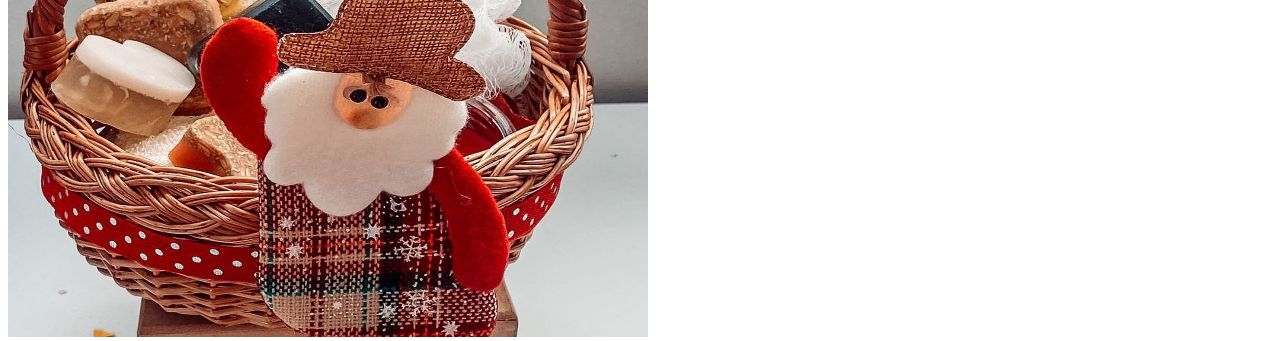
<file: page/somos.html>
<!doctype html>
<html lang="en">
  <head>
    <meta charset="utf-8">
    <meta name="viewport" content="width=device-width, initial-scale=1">
    <meta http-equiv="Content-Type" content="text/html;charset=UTF-8">
    <link href="https://cdn.jsdelivr.net/npm/bootstrap@5.0.1/dist/css/bootstrap.min.css" rel="stylesheet" integrity="sha384-+0n0xVW2eSR5OomGNYDnhzAbDsOXxcvSN1TPprVMTNDbiYZCxYbOOl7+AMvyTG2x" crossorigin="anonymous">
    <link rel="stylesheet" href="../style.css">

    <title>Madara Oficial</title>
  </head>
  <body>
 
    <nav class="navbar navbar-expand-lg navbar-light bg-light my-nav">
        <div class="container-fluid">
          <a class="navbar-brand" href="../index.html"><img class="logo" src="../img/logo.png" alt=""></a>
          <button class="navbar-toggler" type="button" data-bs-toggle="collapse" data-bs-target="#navbarNavDropdown" aria-controls="navbarNavDropdown" aria-expanded="false" aria-label="Toggle navigation">
            <span class="navbar-toggler-icon"></span>
          </button>
          <div class="collapse navbar-collapse" id="navbarNavDropdown">
            <ul class="navbar-nav">
              <li class="nav-item">
                <a class="nav-link active" aria-current="page" href="#">¿Quiénes somos?</a>
              </li>
              <li class="nav-item">
                <a class="nav-link" href="./precios.html">Costos y paquetes</a>
              </li>
              <li class="nav-item dropdown">
                <a class="nav-link dropdown-toggle" href="#" id="navbarDropdownMenuLink" role="button" data-bs-toggle="dropdown" aria-expanded="false">
                  Productos
                </a>
                <ul class="dropdown-menu" aria-labelledby="navbarDropdownMenuLink">
                  <li><a class="dropdown-item" href="../index.html#limon">Jabón de limón</a></li>
                  <li><a class="dropdown-item" href="../index.html#miel">Jabón avena con miel</a></li>
                  <li><a class="dropdown-item" href="../index.html#carbon">Jabón carbón activado</a></li>
                  <li><a class="dropdown-item" href="../index.html#coco">Jabón de coco</a></li>
                </ul>
              </li>
            </ul>
          </div>
        </div>
      </nav>


      <main>
         
          <div class="container cards-jabones">
            <div class="row d-none d-lg-flex justify-content-center">
                <div id="carouselExampleCaptions" class="carousel slide my-carrusel-main" data-bs-ride="carousel">
                    <div class="carousel-indicators">
                      <button type="button" data-bs-target="#carouselExampleCaptions" data-bs-slide-to="0" class="active" aria-current="true" aria-label="Slide 1"></button>
                      <button type="button" data-bs-target="#carouselExampleCaptions" data-bs-slide-to="1" aria-label="Slide 2"></button>
                      <button type="button" data-bs-target="#carouselExampleCaptions" data-bs-slide-to="2" aria-label="Slide 3"></button>
                    </div>
                    <div class="carousel-inner">
                      <div class="carousel-item active">
                        <img src="../img/11.png" class="d-block w-100 img-fluid" alt="...">
                      </div>
                      <div class="carousel-item">
                        <img src="../img/12.png" class="d-block w-100" alt="...">
                      </div>
                      <div class="carousel-item">
                        <img src="../img/13.png" class="d-block w-100" alt="...">
                      </div>
                    </div>
                    <button class="carousel-control-prev" type="button" data-bs-target="#carouselExampleCaptions" data-bs-slide="prev">
                      <span class="carousel-control-prev-icon" aria-hidden="true"></span>
                      <span class="visually-hidden">Previous</span>
                    </button>
                    <button class="carousel-control-next" type="button" data-bs-target="#carouselExampleCaptions" data-bs-slide="next">
                      <span class="carousel-control-next-icon" aria-hidden="true"></span>
                      <span class="visually-hidden">Next</span>
                    </button>
                  </div>
            </div>
            <div class="somos mt-4">
              <h2>¿Quiénes somos?</h2>
              <p class="somosP">Somos una empresa mexicana inclusiva dedicada a la fabricación de productos de higiene y cosmética natural, jabones artesanales 100% naturales biodegradables e hipoalergénicos, elaborados de manera totalmente artesanal por manos de mujeres mexicanas.
              </p>
              <p class="somosP">Nuestro objetivo primordial es ofrecerles un servicio integral y basto a nuestros clientes con precios justos, productos innovadores y de calidad, ideales para personas que desean un estilo de vida natural y amigable con el medio ambiente.</p>
              <p class="somosP">Aprende y Emprende con Manara y vive una vida más natural para mantener tu piel sana, limpia e hidratada sin dejar huella.
              </p>
              <p class="somosP"></p>
            </div>
          </div>
      </main>

      <footer>
        <p>Manara Oficial</p> 
        <a href="https://www.facebook.com/Manara_Oficial-105259331778178/"><img src="../img/fb.png" alt=""></a>
        <a href="https://www.instagram.com/invites/contact/?i=mvskejoypxhf&utm_content=kiysebr"><img src="../img/ig.png" alt=""></a>
        <img src="../img/whatsapp.png" alt="">
    </footer>




    <script src="https://cdn.jsdelivr.net/npm/bootstrap@5.0.1/dist/js/bootstrap.bundle.min.js" integrity="sha384-gtEjrD/SeCtmISkJkNUaaKMoLD0//ElJ19smozuHV6z3Iehds+3Ulb9Bn9Plx0x4" crossorigin="anonymous"></script>
  </body>
</html>
</file>
<file: style.css>
.my-nav {
    margin: 0;
    padding: 0;
    background-color: #E7DCD6;
}
.my-nav > .container-fluid {
    background-color: #e9dcd6;
}
.my-carrusel-main {
    width: 50vw;
    height: 50vh;
}

.my-carrusel-main > .carousel-inner {
    width: 50vw;
    height: 50vh;
}
.carousel-item > img {
    width: 50vw;
    height: 60vh;
}
.my-carrusel {
    margin-top: 2rem;
}

.cards-jabones {
    margin-top: 4rem;
}
.card {
    border: none;
}

.logo {
    width: 100px;
}
.my-btn {
    background-color: #E7DCD6;
    color: black;
    border: none;
}
/* .jabones {
    border: solid 1px;
    display: flex !important;
} */
.product {
    width: 40vw;
}

footer {
    /* border: 1px solid; */
    color: rgb(117, 113, 113);
    height: 10vh;
    width: 100vw;
    margin-top: 5rem;
    background-color: #E7DCD6;
    display: flex;
    justify-content: space-around;
    align-items: center;
    /* position: fixed;
    left: 0;
    bottom: 0; */
}
footer > img {
    width: 50px;
    height: 50px;
    
}

footer > a  > img{
    cursor: pointer;
    display: inline-block;
    width: 50px;
    height: 50px;
}
</file>
